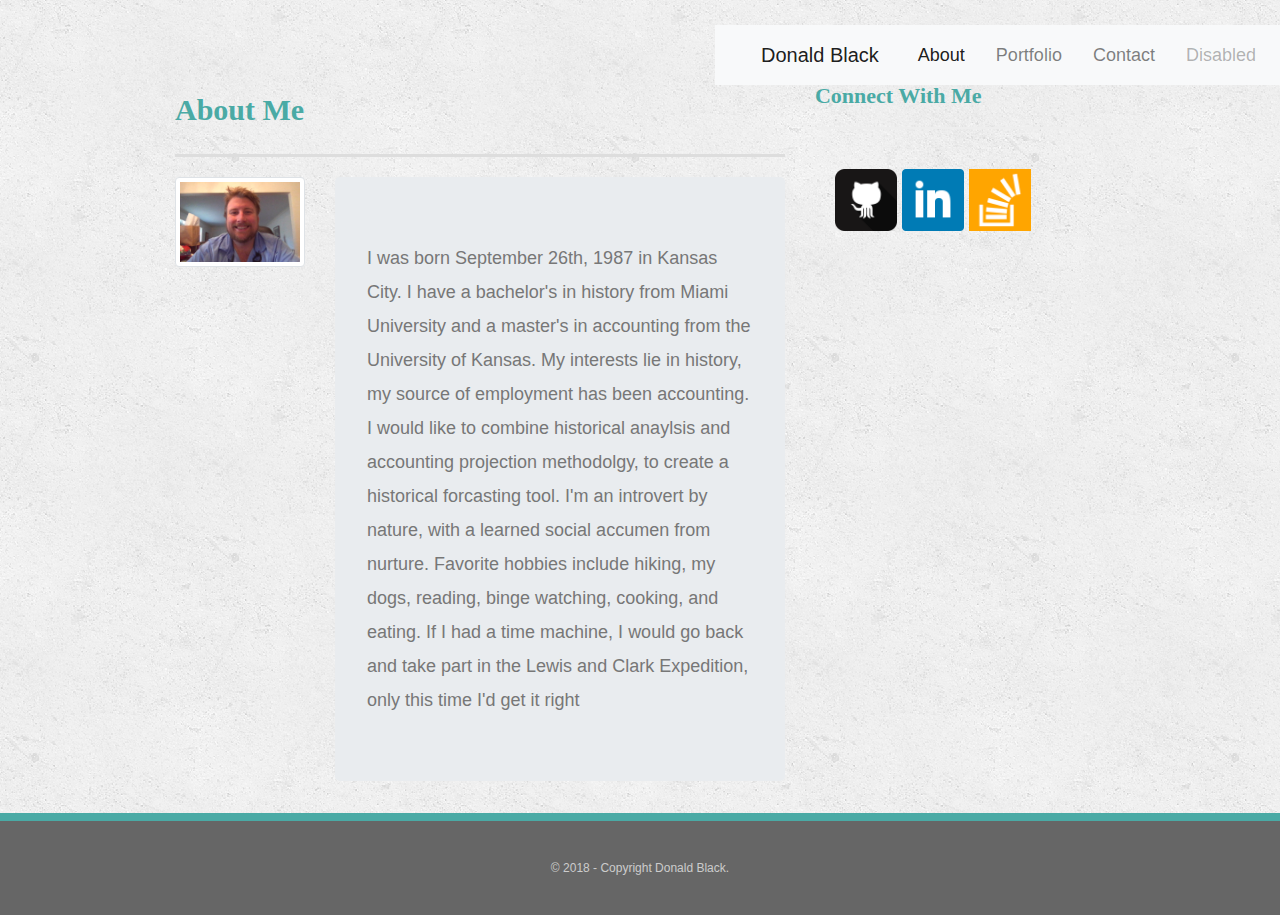
<file: index.html>
<!DOCTYPE html>
<html lang="en-us">

<head>

  <meta charset="UTF-8">
  <meta name="viewport" content="width=device-width, initial-scale=1">

  <title>Donald's Portfolio</title>

  <!-- Bootstrap CDN -->
  <link rel="stylesheet" href="https://maxcdn.bootstrapcdn.com/bootstrap/4.0.0/css/bootstrap.min.css">
  <link rel="stylesheet" type="text/css" href="assets/css/style.css">
</head>

<body>
 <!-- NAVIGATION BAR -->
 <nav class="navbar navbar-expand-lg navbar-light bg-light">
    <a class="navbar-brand" href="#">Donald Black</a>
    <button class="navbar-toggler" type="button" data-toggle="collapse" data-target="#navbarNav" aria-controls="navbarNav" aria-expanded="false" aria-label="Toggle navigation">
      <span class="navbar-toggler-icon"></span>
    </button>
    <div class="collapse navbar-collapse" id="navbarNav">
      <ul class="navbar-nav ml-auto">
        <li class="nav-item active">
          <a class="nav-link" href="index2.html">About<span class="sr-only">(current)</span></a>
        </li>
        <li class="nav-item">
          <a class="nav-link" href="portfolio.html">Portfolio</a>
        </li>
        <li class="nav-item">
          <a class="nav-link" href="contact.html">Contact</a>
        </li>
        <li class="nav-item">
          <a class="nav-link disabled" href="#">Disabled</a>
        </li>
      </ul>
    </div>
   </nav>

  <div class="container">
    <div class="row">
      <div class="col-md-8">
        <div class="page-header">
          <h1>About Me</h1>
        </div>
        <div class="row">
          <div class="col-md-3">
            <img src="assets/images/Donald.jpeg" alt="Pic of Donald" class="img-thumbnail">
          </div>
          <div class="col-md-9">
            <div class="jumbotron">
            <p>
                I was born September 26th, 1987 in Kansas City. I have a bachelor's in history
                 from Miami University and a master's in accounting from the University of Kansas. 
                 My interests lie in history, my source of employment has been accounting. I would 
                 like to combine historical anaylsis and accounting projection methodolgy, to create 
                 a historical forcasting tool. I'm an introvert by nature, with a learned social 
                 accumen from nurture. Favorite hobbies include hiking, my dogs, reading, binge watching,
                  cooking, and eating. If I had a time machine, I would go back and take part in the Lewis 
                  and Clark Expedition, only this time I'd get it right
            </p>
            </div>
          </div>
        </div>
      </div>

      <div class="col-md-4 col-12">
        <div class="panel panel-default">
          <div class="card-heading">
            <h3 class="card-title">Connect With Me</h3>
          </div>
          <div class="card-body">
              <a href="https://github.com/DonaldBlack"><img src="assets/images/github_logo.png" class="social" alt="GitHub" /></a>
              <a href="https://www.linkedin.com/in/donald-black-a1493527/"><img src="assets/images/linkedin_logo.png" class="social" alt="LinkedIn" /></a>
              <a href="https://stackoverflow.com/users/9189841/d-black"><img src="assets/images/stackoverflow_logo.png" class="social" alt="Stack Overflow" /></a>
          </div>
        </div>
      </div>
    </div>
  </div>




  <!-- STICKY FOOTER -->
  <footer class="footer">
      <div class="container">
          <p class="by-line">&copy; 2018 - Copyright Donald Black.</p>
      </div>
  </footer>

  <!-- Optional JavaScript -->
    <!-- jQuery first, then Popper.js, then Bootstrap JS -->
    <script src="https://code.jquery.com/jquery-3.2.1.slim.min.js" integrity="sha384-KJ3o2DKtIkvYIK3UENzmM7KCkRr/rE9/Qpg6aAZGJwFDMVNA/GpGFF93hXpG5KkN" crossorigin="anonymous"></script>
    <script src="https://cdnjs.cloudflare.com/ajax/libs/popper.js/1.12.9/umd/popper.min.js" integrity="sha384-ApNbgh9B+Y1QKtv3Rn7W3mgPxhU9K/ScQsAP7hUibX39j7fakFPskvXusvfa0b4Q" crossorigin="anonymous"></script>
    <script src="https://maxcdn.bootstrapcdn.com/bootstrap/4.0.0/js/bootstrap.min.js" integrity="sha384-JZR6Spejh4U02d8jOt6vLEHfe/JQGiRRSQQxSfFWpi1MquVdAyjUar5+76PVCmYl" crossorigin="anonymous"></script>

</body>

</html>
</file>
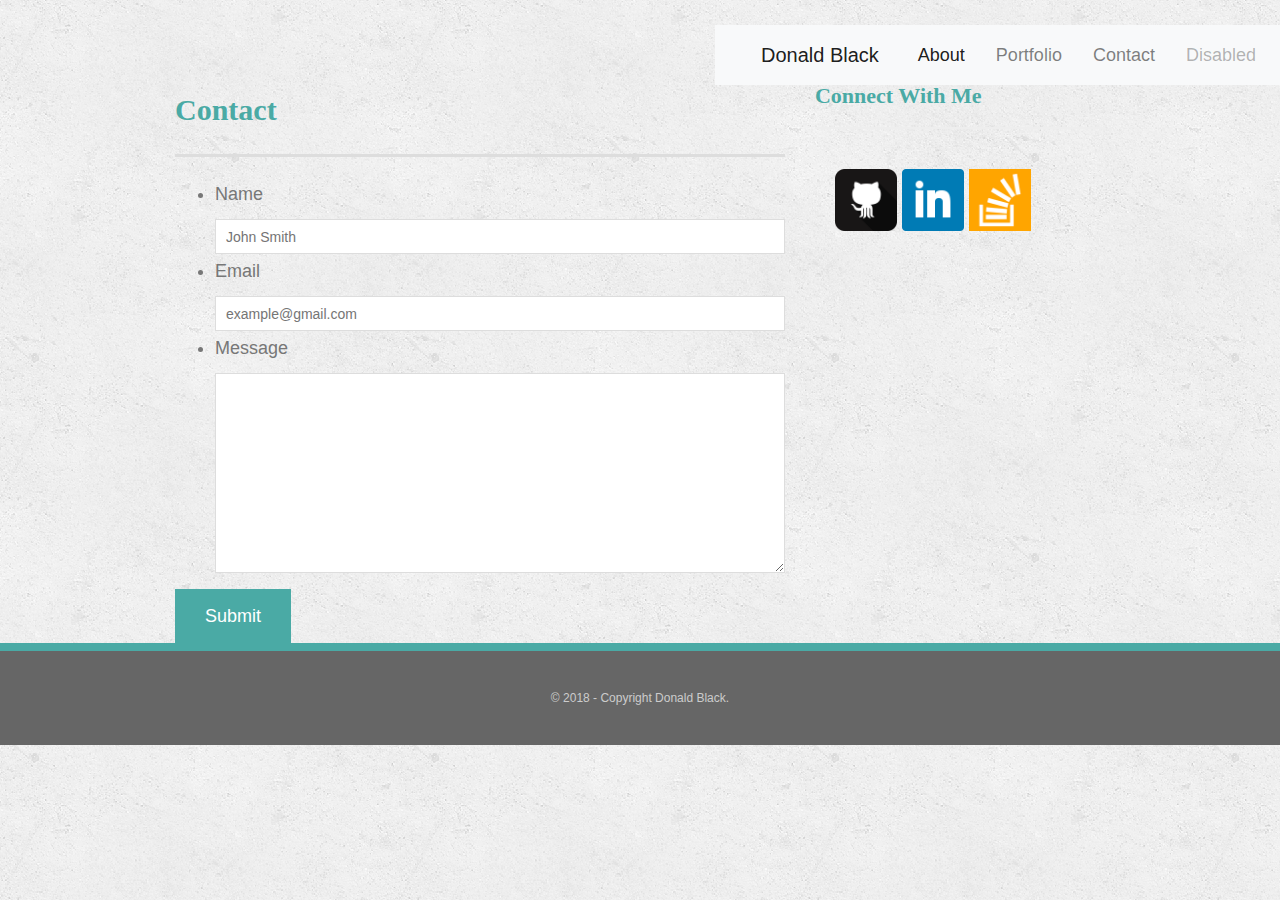
<file: contact.html>
<!doctype html>
<html lang="en-us">

<head>
  <meta charset="UTF-8">
  <title>Contact | Donald Black</title>
  <link rel="stylesheet" href="https://maxcdn.bootstrapcdn.com/bootstrap/4.0.0/css/bootstrap.min.css">
  <link rel="stylesheet" type="text/css" href="assets/css/style.css">
</head>

<body>
        <nav class="navbar navbar-expand-lg navbar-light bg-light">
                <a class="navbar-brand" href="#">Donald Black</a>
                <button class="navbar-toggler" type="button" data-toggle="collapse" data-target="#navbarNav" aria-controls="navbarNav" aria-expanded="false" aria-label="Toggle navigation">
                  <span class="navbar-toggler-icon"></span>
                </button>
                <div class="collapse navbar-collapse" id="navbarNav">
                  <ul class="navbar-nav ml-auto">
                    <li class="nav-item active">
                      <a class="nav-link" href="index2.html">About<span class="sr-only">(current)</span></a>
                    </li>
                    <li class="nav-item">
                      <a class="nav-link" href="portfolio.html">Portfolio</a>
                    </li>
                    <li class="nav-item">
                      <a class="nav-link" href="contact.html">Contact</a>
                    </li>
                    <li class="nav-item">
                      <a class="nav-link disabled" href="#">Disabled</a>
                    </li>
                  </ul>
                </div>
               </nav>


  <div class="container">
    <div class="row">
        <div class= "col-md-8">
            <div class="page-header">
      <h1>Contact</h1>
            </div>
      <form></form>
          <form action="mailto:donald.black20@gmail.com" method="post" enctype="text/plain">
        <ul>
          <li>
            <label for="name">Name</label>
            <input type="text" id="name" name="name" placeholder="John Smith" required="required">
          </li>
          <li>
            <label for="email">Email</label>
            <input type="email" id="email" name="email" placeholder="example@gmail.com" required="required">
          </li>
          <li>
            <label for="message">Message</label>
            <textarea id="message" name="message" required="required"></textarea>
          </li>
        </ul>
        <input type="submit">
      </form>
      
    </div>
    


    <div class="col-md-4">
        <div class="panel panel-default">
          <div class="card-heading">
            <h3 class="card-title">Connect With Me</h3>
          </div>
          <div class="card-body">
              <a href="https://github.com/DonaldBlack"><img src="assets/images/github_logo.png" class="social" alt="GitHub" /></a>
              <a href="https://www.linkedin.com/in/donald-black-a1493527/"><img src="assets/images/linkedin_logo.png" class="social" alt="LinkedIn" /></a>
              <a href="https://stackoverflow.com/users/9189841/d-black"><img src="assets/images/stackoverflow_logo.png" class="social" alt="Stack Overflow" /></a>
          </div>
        </div>
      </div>
    </div>
</div>

<!-- STICKY FOOTER -->
<footer class="footer">
        <div class="container">
            <p class="by-line">&copy; 2018 - Copyright Donald Black.</p>
        </div>
    </footer>
  
    <!-- Optional JavaScript -->
      <!-- jQuery first, then Popper.js, then Bootstrap JS -->
      <script src="https://code.jquery.com/jquery-3.2.1.slim.min.js" integrity="sha384-KJ3o2DKtIkvYIK3UENzmM7KCkRr/rE9/Qpg6aAZGJwFDMVNA/GpGFF93hXpG5KkN" crossorigin="anonymous"></script>
      <script src="https://cdnjs.cloudflare.com/ajax/libs/popper.js/1.12.9/umd/popper.min.js" integrity="sha384-ApNbgh9B+Y1QKtv3Rn7W3mgPxhU9K/ScQsAP7hUibX39j7fakFPskvXusvfa0b4Q" crossorigin="anonymous"></script>
      <script src="https://maxcdn.bootstrapcdn.com/bootstrap/4.0.0/js/bootstrap.min.js" integrity="sha384-JZR6Spejh4U02d8jOt6vLEHfe/JQGiRRSQQxSfFWpi1MquVdAyjUar5+76PVCmYl" crossorigin="anonymous"></script>
</body>

</html>
</file>
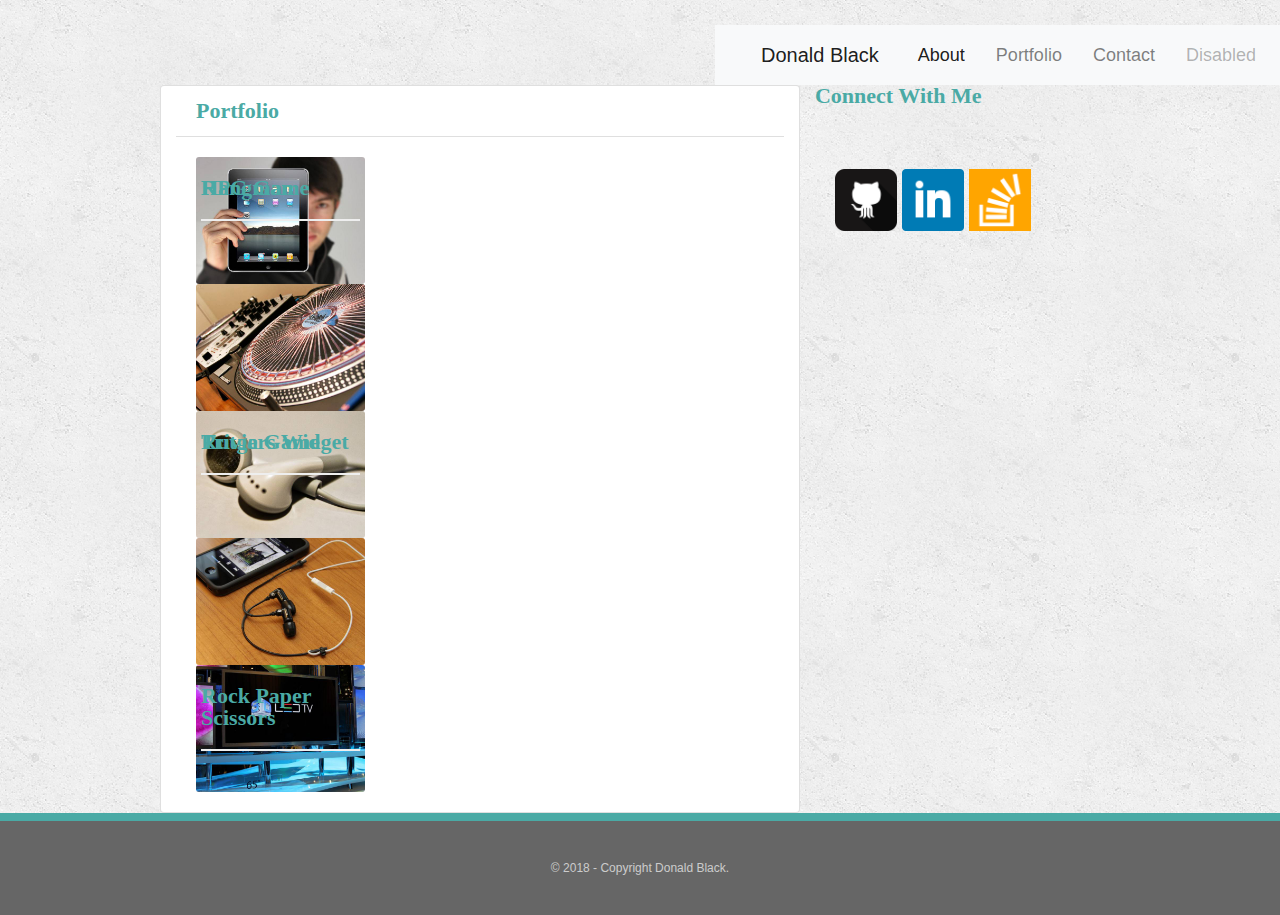
<file: portfolio.html>
<!DOCTYPE html>
<html lang="en-us">

<head>

  <meta charset="UTF-8">
  <meta name="viewport" content="width=device-width, initial-scale=1">

  <title>Donald's Portfolio</title>

  <!-- Bootstrap CDN -->
  <link rel="stylesheet" href="https://maxcdn.bootstrapcdn.com/bootstrap/4.0.0/css/bootstrap.min.css">
  <link rel="stylesheet" type="text/css" href="assets/css/style.css">
</head>

<body>
  <nav class="navbar navbar-expand-lg navbar-light bg-light">
    <a class="navbar-brand" href="#">Donald Black</a>
    <button class="navbar-toggler" type="button" data-toggle="collapse" data-target="#navbarNav" aria-controls="navbarNav" aria-expanded="false"
      aria-label="Toggle navigation">
      <span class="navbar-toggler-icon"></span>
    </button>
    <div class="collapse navbar-collapse" id="navbarNav">
      <ul class="navbar-nav ml-auto">
        <li class="nav-item active">
          <a class="nav-link" href="index2.html">About
            <span class="sr-only">(current)</span>
          </a>
        </li>
        <li class="nav-item">
          <a class="nav-link" href="portfolio.html">Portfolio</a>
        </li>
        <li class="nav-item">
          <a class="nav-link" href="contact.html">Contact</a>
        </li>
        <li class="nav-item">
          <a class="nav-link disabled" href="#">Disabled</a>
        </li>
      </ul>
    </div>
  </nav>

  <div class="container">
    <div class="row">
      <div class="card col-sm-12 col-md-7 col-lg-8">
        <h2 class="card-title card-header">Portfolio</h2>
        <div class="card-body">
          <div class="row">
            <div class="col-sm-12 col-md-4 col-lg-4">
              <img class="card-img" src="assets/images/technics-q-c-640-480-1.jpg" alt="Card image">
              <div class="card-img-overlay">
                <h3 class="card-title">Hangman</h3>
              </div>
              <img class="card-img" src="assets/images/technics-q-c-640-480-2.jpg" alt="Card image">
              <div class="card-img-overlay">
                <h3 class="card-title">RPG Game</h3>
              </div>
            </div>
          </div>
          <div class="row">
            <div class="col-sm-12 col-md-4 col-lg-4">
              <img class="card-img" src="assets/images/technics-q-c-640-480-5.jpg" alt="Card image">
              <div class="card-img-overlay">
                <h3 class="card-title">Trivia Game</h3>
              </div>
              <img class="card-img" src="assets/images/technics-q-c-640-480-7.jpg" alt="Card image">
              <div class="card-img-overlay">
                <h3 class="card-title">Rutgers Widget</h3>
              </div>
            </div>
          </div>
          <div class="row">
            <div class="col-sm-12 col-md-4 col-lg-4">
              <img class="card-img" src="assets/images/technics-q-c-640-480-9.jpg" alt="Card image">
              <div class="card-img-overlay">
                <h3 class="card-title">Rock Paper Scissors</h3>
              </div>
            </div>
          </div>
        </div>
        </div>
    
     
    
  

    
    <div class="col-md-4 col-12">
        <div class="panel panel-default">
          <div class="card-heading">
            <h3 class="card-title">Connect With Me</h3>
          </div>
          <div class="card-body">
              <a href="https://github.com/DonaldBlack"><img src="assets/images/github_logo.png" class="social" alt="GitHub" /></a>
              <a href="https://www.linkedin.com/in/donald-black-a1493527/"><img src="assets/images/linkedin_logo.png" class="social" alt="LinkedIn" /></a>
              <a href="https://stackoverflow.com/users/9189841/d-black"><img src="assets/images/stackoverflow_logo.png" class="social" alt="Stack Overflow" /></a>
          </div>
        </div>
      </div>
    </div>      
    </div>
  


 <!-- STICKY FOOTER -->
 <footer class="footer">
    <div class="container">
        <p class="by-line">&copy; 2018 - Copyright Donald Black.</p>
    </div>
</footer>

<!-- Optional JavaScript -->
  <!-- jQuery first, then Popper.js, then Bootstrap JS -->
  <script src="https://code.jquery.com/jquery-3.2.1.slim.min.js" integrity="sha384-KJ3o2DKtIkvYIK3UENzmM7KCkRr/rE9/Qpg6aAZGJwFDMVNA/GpGFF93hXpG5KkN" crossorigin="anonymous"></script>
  <script src="https://cdnjs.cloudflare.com/ajax/libs/popper.js/1.12.9/umd/popper.min.js" integrity="sha384-ApNbgh9B+Y1QKtv3Rn7W3mgPxhU9K/ScQsAP7hUibX39j7fakFPskvXusvfa0b4Q" crossorigin="anonymous"></script>
  <script src="https://maxcdn.bootstrapcdn.com/bootstrap/4.0.0/js/bootstrap.min.js" integrity="sha384-JZR6Spejh4U02d8jOt6vLEHfe/JQGiRRSQQxSfFWpi1MquVdAyjUar5+76PVCmYl" crossorigin="anonymous"></script>
</body>

</html>
</file>
<file: assets/css/style.css>
body {
  font-family: Arial, "Helvetica Neue", Helvetica, sans-serif;
  font-size: 18px;
  line-height: 34px;
  color: #777;
  background: url("../images/concrete_seamless.png");
}

* {
  box-sizing: border-box;
}

/* general */

.container {
  width: 100%;
  max-width: 960px;
  margin: 0 auto;
  clear: both;
}

h1,
h2,
h3,
p {
  margin-bottom: 20px;
}

p:last-child {
  margin-bottom: 0;
}

h1,
h2,
h3 {
  font-family: Georgia, Times, "Times New Roman", serif;
  font-weight: 700;
  color: #4aaaa5;
}

h1 {
  padding-bottom: 20px;
  font-size: 30px;
  line-height: 49px;
  border-bottom: 3px solid #ddd;
}

h2,
h3 {
  font-size: 22px;
}

/* header */

#masthead {
  position: fixed;
  z-index: 99;
  width: 100%;
  margin: 0 0 30px;
  overflow: auto;
  color: #fff;
  background: #fff;
  border-bottom: 2px solid #ccc;
}

#logo {
  float: left;
  width: 250px;
  height: 90px;
  font-family: Georgia, Times, "Times New Roman", serif;
  font-size: 30px;
  font-weight: 700;
  line-height: 90px;
  color: #fff;
  text-align: center;
  text-decoration: none;
  background: #4aaaa5;
}

nav {
  float: right;
  margin-top: 25px;
}

nav a {
  display: inline-block;
  padding-left: 15px;
  margin-left: 15px;
  line-height: 18px;
  color: #999;
  text-decoration: none;
  border-left: 1px solid #efefef;
}

nav a:first-child {
  border-left: 0 none;
}

/* footer */

footer {
  padding: 30px 0;
  clear: both;
  font-size: 12px;
  color: #fff;
  color: #ccc;
  text-align: center;
  background: #666;
  border-top: 8px solid #4aaaa5;
}

/* sidebar */

.sidebar {
  float: right;
  width: 100%;
  max-width: 270px;
  padding: 30px;
  margin-bottom: 20px;
  background: #fff;
  border: 1px solid #ddd;
}

h3,
.sidebar h2 {
  padding-bottom: 20px;
  margin-bottom: 15px;
  line-height: 22px;
  border-bottom: 2px solid #eee;
}

.social {
  width: 62px;
  height: 62px;
  margin-top: 8px;
  margin-right: 5px;
}

.social:last-child {
  margin-right: 0;
}

/* main */

#main-container {
  padding-top: 130px;
}

.main-section {
  float: left;
  width: 100%;
  max-width: 650px;
  padding: 30px;
  margin: 0 0 40px;
  background: #fff;
  border: 1px solid #ddd;
}

/* portfolio page */

.work {
  position: relative;
  float: left;
  width: 274px;
  margin: 20px 0 25px;
  overflow: auto;
}

.work:nth-child(even) {
  margin-right: 40px;
}

.work img {
  width: 100%;
  border: 0 none;
  opacity: 0.8;
}

.work h3 {
  position: absolute;
  bottom: 20px;
  width: 100%;
  padding: 15px;
  margin-bottom: 0;
  font-weight: 300;
  line-height: 30px;
  color: #fff;
  text-align: center;
  background: #4aaaa5;
  border-bottom: 0;
}

.auth-image {
  float: left;
  width: 200px;
  height: auto;
  margin-top: 10px;
  margin-right: 25px;
}

/* contact page */

#contact-form ul {
  margin-bottom: 20px;
}

#contact-form li {
  margin-bottom: 10px;
}

label,
input[type=text],
input[type=email],
textarea {
  display: block;
  width: 100%;
}

input[type=text],
input[type=email],
textarea {
  height: 35px;
  padding: 0 10px;
  font-size: 14px;
  border: 1px solid #ddd;
}

textarea {
  height: 200px;
}

input[type=submit] {
  padding: 10px 30px;
  font-size: 18px;
  color: #fff;
  cursor: pointer;
  background: #4aaaa5;
  border: 0 none;
}

.card-header {
  color: #4aaaa5;
  background-color: white;

}
</file>
